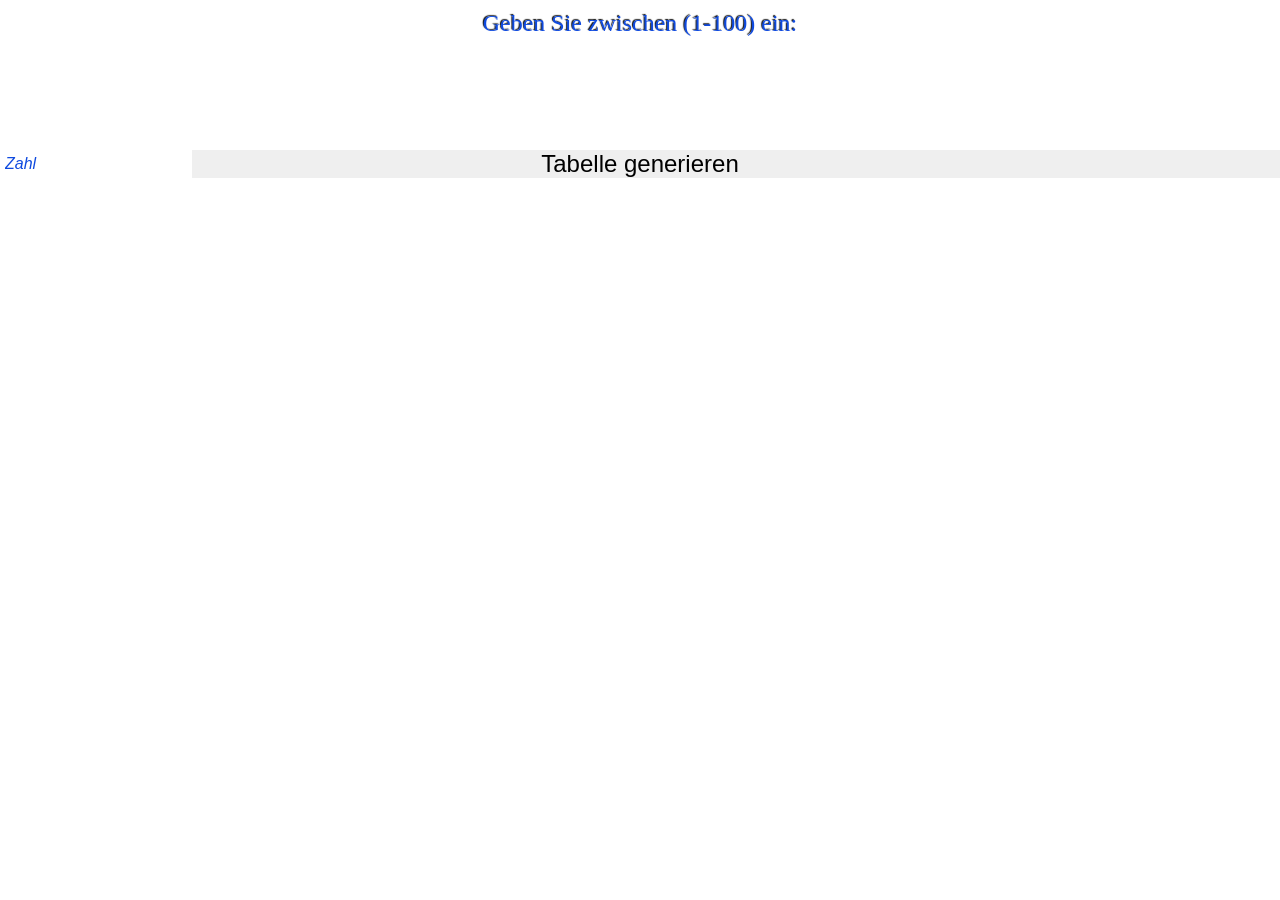
<file: multiplikation-tabelle/multiply.html>
<!DOCTYPE html>
<html lang="de" translate="no">
  <head>
    <title>Rechne - Mal</title>
    <meta charset="UTF-8" />
    <meta name="viewport" content="width=device-width, initial-scale=1.0" />
    <link rel="shortcut icon" href="./images/favicon.ico" type="image/x-icon">
    <link rel="stylesheet" href="./style.css">
    <script src="./app.js" defer></script>
  </head>
  <body>

    <form id="multiplication-form">
        <label class="head-fixed" for="number-input">
          <p>
            Geben Sie zwischen (1-100) ein:
          </p>
        </label>
      <div class="distance-top">
        <input type="number" id="number-input" min="1" max="100" placeholder="Zahl" required/>
        <input type="submit" value="Tabelle generieren" />
      </div>
    </form>

    <!-- RESULT-TABLE -->
    <table id="multiplication-table"></table>
  </body>
</html>
</file>
<file: multiplikation-tabelle/style.css>
:root {
  font-size: 62.5%;
}
* {
  margin: 0;
  padding: 0;
  box-sizing: border-box;
}
body {
  display: flex;
  flex-direction: column;
  justify-content: center;
  font-size: 1.8rem;
  background: url(//source.unsplash.com/2000x2000?forrest);
  background-repeat: no-repeat;
  background-size: cover;
  background-position: 50%;
  background-attachment: fixed;
}

.head-fixed {
  color: #0f4adf;
  backdrop-filter: blur(10px);
  display: flex;
  justify-content: center;
  align-items: center;
  flex-direction: column;
  position: fixed;
  top: 0;
  left: 0;
  right: 0;
  font-size: 2.4rem;
  text-shadow: 1px 1px 1px #fff,
  -1px -1px 1px #111;
}
.distance-top {
  display: flex;
  justify-content: center;
  margin-top: 15rem;
}
#number-input {
  width: 15vw;
  font-size: 1.6rem;
  padding: 0 0 0 .5rem;
  border: none;
  display: flex;
  justify-content: center;
  color: red;
  font-style: italic;
} 

::placeholder{
  color: #0f4adf;
}

input[type="submit"] {
  font-size: 2.4rem;
  width: 85vw;
  border: none;
}

input[type="submit"] {
  padding-right: 15vw;
}

p {margin: 0; padding: 1rem;}
table {
  width: 100%;
  border-collapse: collapse;
  font-family: Arial, sans-serif;
}
th,
td {
  border: 0.1rem solid #ddd;
  padding: 1.2rem;
  text-align: center;
  font-weight: 900;
}
th {
  background-color: #f2f2f2;
  color: #333;
}

tr  {
  background-color: #efeaea;
  backdrop-filter: blur(10px);
}
td:nth-child(even) {background-color:  #9f9b9b;
  margin-bottom: 1rem;
}

td:hover {
  background-color: #ddd;
}

@media (max-width: 60rem) {
  table {
    font-size: 1.8rem;
  }
}
</file>
